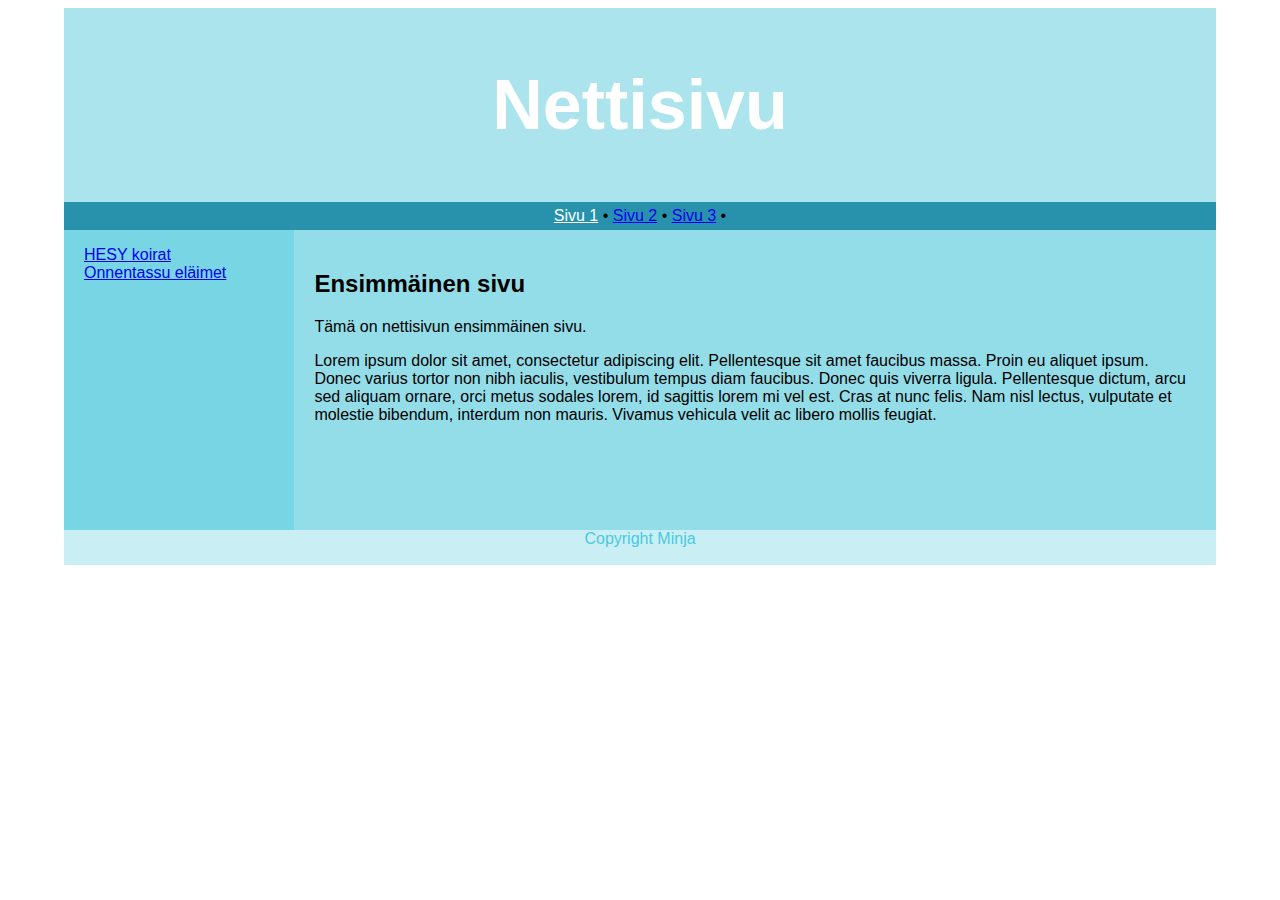
<file: index.html>
<!DOCTYPE html>
<html lang="en">

<head>
    <title>Sivu 1</title>
    <link rel="stylesheet" href="tyyli.css">
    <meta charset="utf-8">
</head>

<body>
    <header>
        <h1>Nettisivu</h1>
    </header>
    <div class="mainnav">
        <nav>
            <a href="index.html" class="current">Sivu 1</a>
            &bull;
            <a href="second.html">Sivu 2</a>
            &bull;
            <a href="third.html">Sivu 3</a>
            &bull;
        </nav>
    </div>
    <div>
        <nav class="sidenav">
            <ul>
                <li><a href="https://www.hesy.fi/koirat/" target="_blank">HESY koirat</a></li>
                <li><a href="https://www.onnentassu.fi/adoptoi-lemmikki/" target="_blank">Onnentassu eläimet</a></li>
            </ul>
        </nav>
    </div>
    <article>
        <h2>Ensimmäinen sivu</h2>
        <p>Tämä on nettisivun ensimmäinen sivu.</p>
        <p>Lorem ipsum dolor sit amet, consectetur adipiscing elit. Pellentesque sit amet faucibus massa. Proin eu
            aliquet ipsum. Donec varius tortor non nibh iaculis, vestibulum tempus diam faucibus. Donec quis viverra
            ligula. Pellentesque dictum, arcu sed aliquam ornare, orci metus sodales lorem, id sagittis lorem mi vel
            est. Cras at nunc felis. Nam nisl lectus, vulputate et molestie bibendum, interdum non mauris. Vivamus
            vehicula velit ac libero mollis feugiat. </p>

    </article>
    <footer>
        <p>Copyright Minja</p>
    </footer>

</body>

</html>
</file>
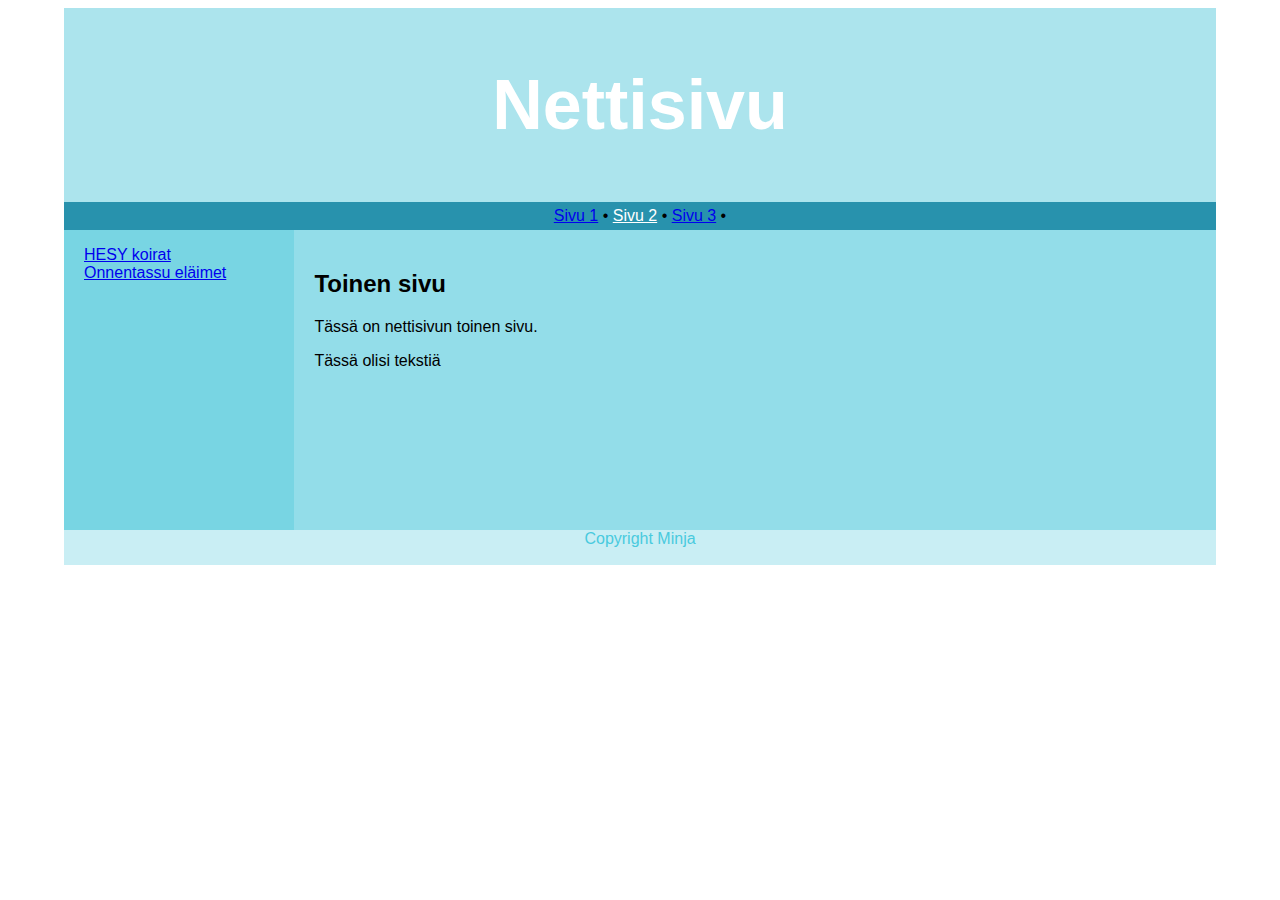
<file: second.html>
<!DOCTYPE html>
<html lang="en">

<head>
    <title>Sivu 2</title>
    <link rel="stylesheet" href="tyyli.css">
    <meta charset="utf-8">
</head>

<body>
    <header>
        <h1>Nettisivu</h1>
    </header>
    <div class="mainnav">
        <nav>
            <a href="index.html">Sivu 1</a>
            &bull;
            <a href="second.html" class="current">Sivu 2</a>
            &bull;
            <a href="third.html">Sivu 3</a>
            &bull;
        </nav>
    </div>
    <div>
        <nav class="sidenav">
            <ul>
                <li><a href="https://www.hesy.fi/koirat/" target="_blank">HESY koirat</a></li>
                <li><a href="https://www.onnentassu.fi/adoptoi-lemmikki/" target="_blank">Onnentassu eläimet</a></li>
            </ul>
        </nav>
    </div>

    <article>
        <h2>Toinen sivu</h2>
        <p>Tässä on nettisivun toinen sivu.</p>
        <p>Tässä olisi tekstiä</p>
    </article>

    <footer>
        <p>Copyright Minja</p>
    </footer>

</body>

</html>
</file>
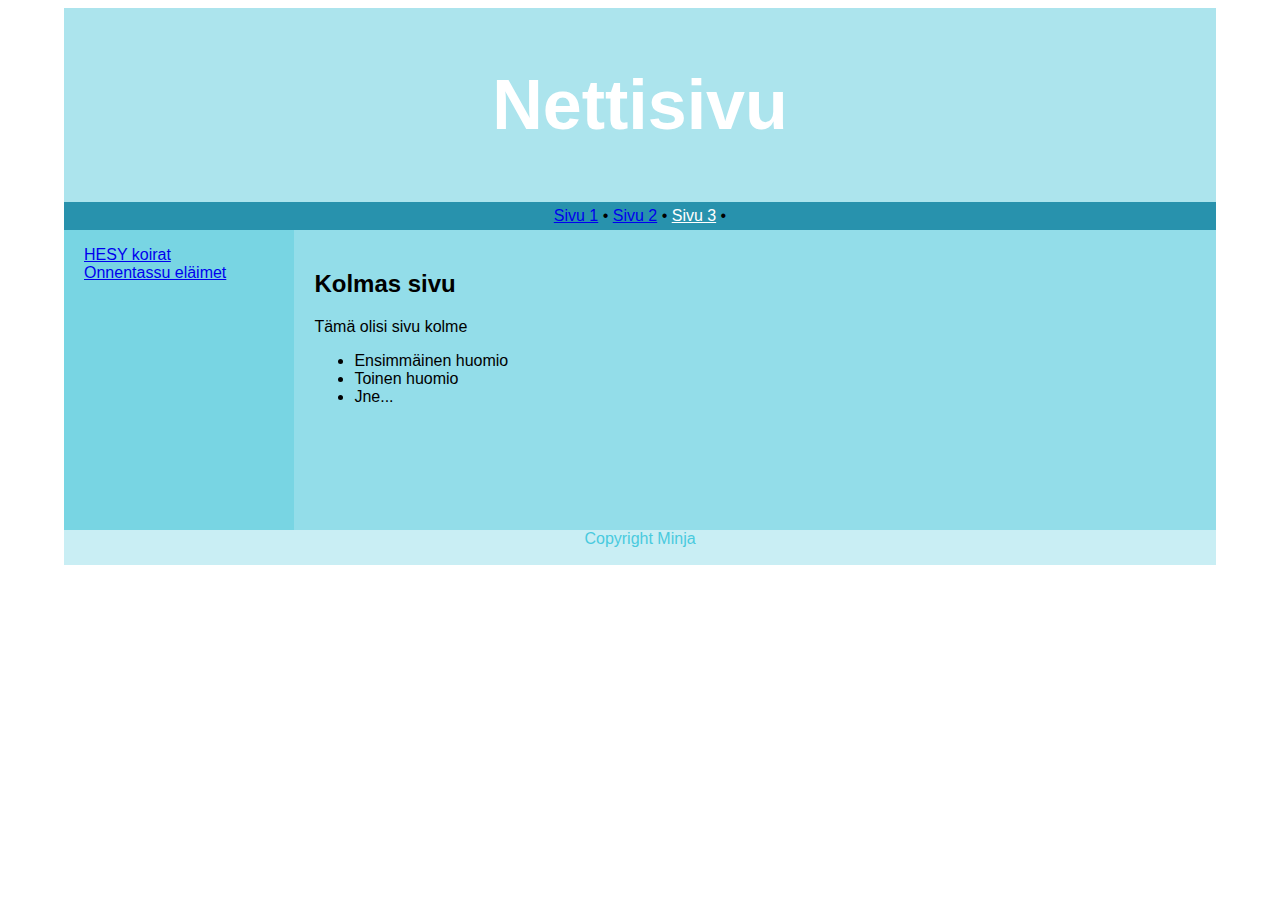
<file: third.html>
<!DOCTYPE html>
<html lang="en">

<head>
    <title>Sivu 3</title>
    <link rel="stylesheet" href="tyyli.css">
    <meta charset="utf-8">
</head>

<body>
    <header>
        <h1>Nettisivu</h1>
    </header>
    <div class="mainnav">
        <nav>
            <a href="index.html">Sivu 1</a>
            &bull;
            <a href="second.html">Sivu 2</a>
            &bull;
            <a href="third.html" class="current">Sivu 3</a>
            &bull;
        </nav>
    </div>
    <div>
        <nav class="sidenav">
            <ul>
                <li><a href="https://www.hesy.fi/koirat/" target="_blank">HESY koirat</a></li>
                <li><a href="https://www.onnentassu.fi/adoptoi-lemmikki/" target="_blank">Onnentassu eläimet</a></li>
            </ul>
        </nav>
    </div>

    <article>
        <h2>Kolmas sivu</h2>
        <p>Tämä olisi sivu kolme</p>
        <ul>
            <li>Ensimmäinen huomio</li>
            <li>Toinen huomio</li>
            <li>Jne...</li>
        </ul>
    </article>

    <footer>
        <p>Copyright Minja</p>
    </footer>

</body>

</html>
</file>
<file: tyyli.css>
* {
    box-sizing: border-box;
  }
  
  body {
    font-family: Arial, Helvetica, sans-serif;
  }
  
  header {
    background-color: #ace4ed;
    padding: 10px;
    text-align: center;
    font-size: 35px;
    color: white;
  }

  .mainnav {
    background-color: #2892ad;
    text-align: center;
    padding: 5px;
  }
  

  .sidenav {
    float: left;
    width: 20%;
    height: 300px; 
    background: #78d5e3;
  }

  .sidenav a {
    margin-left: 20px;
  }
  
  nav ul {
    list-style-type: none;
    padding: 0;
  }
  
  article {
    float: left;
    padding: 20px;
    width: 80%;
    background-color: #93dde9;
    height: 300px; 
  }
  
  section::after {
    content: "";
    display: table;
    clear: both;
  }
  
  footer {
    background-color: #c9eef4;
    padding: 1px;
    text-align: center;
    color: #49cade;
  }
  
  @media (max-width: 600px) {
    nav, article {
      width: 100%;
      height: auto;
    }
  }

  a.current {
    color: white;
}

a:hover {
  color: red
}

  body {
    width: 90%;
    margin-left: auto;
    margin-right: auto;
    }
</file>
